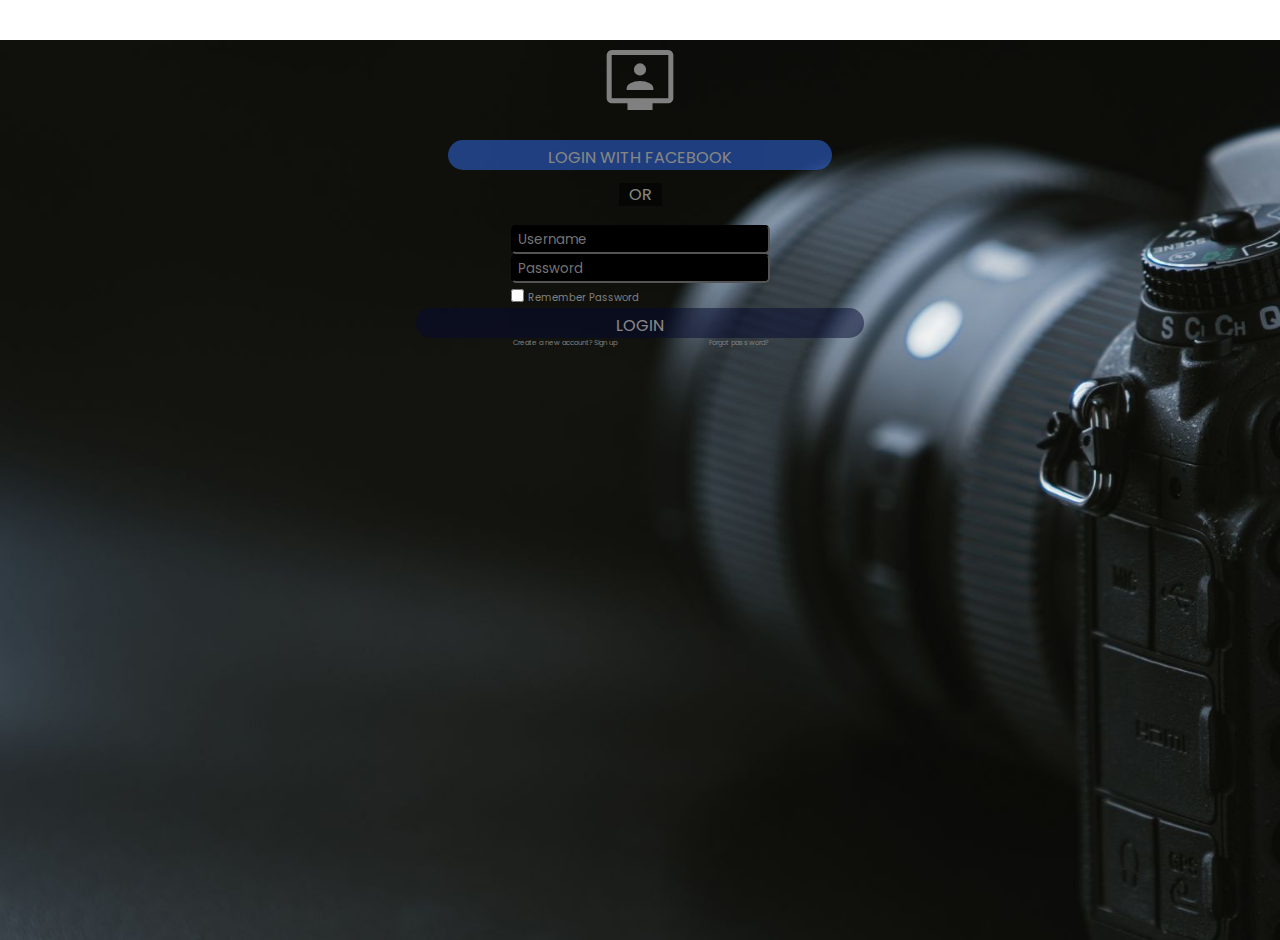
<file: Mini Project/login.html>
<!DOCTYPE html>
<html lang="en">
<head>
    <meta charset="UTF-8">
    <meta name="viewport" content="width=device-width, initial-scale=1.0">
    <title>Document</title>
    <link rel="stylesheet" href="login.css">
    <link rel="stylesheet" href="https://fonts.googleapis.com/css2?family=Material+Symbols+Outlined:opsz,wght,FILL,GRAD@24,400,0,0" />
    <link rel="preconnect" href="https://fonts.googleapis.com">
    <link rel="preconnect" href="https://fonts.gstatic.com" crossorigin>
    <link href="https://fonts.googleapis.com/css2?family=Poppins&display=swap" rel="stylesheet">
</head>
<body>
    <div class="main">
    <span class="material-symbols-outlined">
        tv_signin
    </span>
    <div class="facebooK">
        LOGIN WITH FACEBOOK
    </div>
    <br>
    <hr class="hr-text" >
    <br>
    <div class="form">
    <form action="action.pgh">
        <input type="text" id="username" class="username" placeholder="Username">
        <br>
        <input type="password" id="password" class="password" placeholder="Password">
        <br>
        <span class="checkbox">
        <input type="checkbox" class="remember" id="remember">
      
        <label for="remember" class="label">Remember Password</label>
        </span>
    </form>
    </div>

    <div class="LOGIN">
        LOGIN
    </div>
    <div id="Signup">
    <a href="fedff">Create a new account? Sign up</a> <a href="fedfdf" class="password"> Forgot password?</a>
    </div>
    </div>
    </div>
</body>
</html>
</file>
<file: Mini Project/login.css>
*{
    margin: 0;
    padding: 0;
    /* background-color: green; */
    font-family: "Poppins", sans-serif;
    
}



.main{
    text-align: center;
    margin-top: 40px;
    background-image: url(photo.jpg);
    height: 100vh;
    background-size: cover ;
    

}

span.material-symbols-outlined{
    font-size: 80px;
    color: grey;
    padding-bottom: 20px;
}

div.facebooK{
    left: 220px;
    height: 25px;
    opacity: 0.5;
    border-radius: 15px;
    background-color: #316FF6;
    padding-top: 5px;
    color: white;
    margin: auto;
    width: 30%;
}

hr{
    border: none;
    border-top: 3px none grey;
    color: white;
    overflow: visible;
    text-align: center;
    height: 5px;
  }
hr::after {
    background: black;
    content: 'OR';
    opacity: 0.5;
    padding: 0px 10px;
    position: relative;
    top: -13px;
    size: 10px;
  }

#username{
    background-color: black;
    padding-left: 5px;
    border-color: black;
    color: white;
    border-radius: 5px;
    height: 25px;
    width: 250px;
}

#password{
    background-color: black;
    padding-left: 5px;
    border-color: black;
    border-radius: 5px;
    height: 25px;
    width: 250px;
    color: white;
}

.label{
    font-size: 10px;
    color: grey;
}

span.checkbox {
    position: relative;
    left: -65px;
    
}

input[type="checkbox"] {
    vertical-align: middle; 
    position: relative; 
    bottom: 1px;
    accent-color: black;
    background: black;
    
    
  }

.LOGIN{
    height: 25px;
    border-radius: 15px;
    background-color:#050A30;
    padding-top: 5px;
    color: white;
    margin: auto;
    opacity: 0.5;
    width: 35%;
}

#Signup{
    color: grey;
    font-size: 7px;
}

#Signup a{
    color: white;
    text-decoration: none;
    font-size: 7px;
    padding-left: 45px;
    padding-right: 45px;
    color: grey;
}


div.facebooK:hover{
    opacity: 1;
}

.LOGIN:hover{
    opacity: 1;
}
#Signup a:hover{
    color: white;
}
</file>
